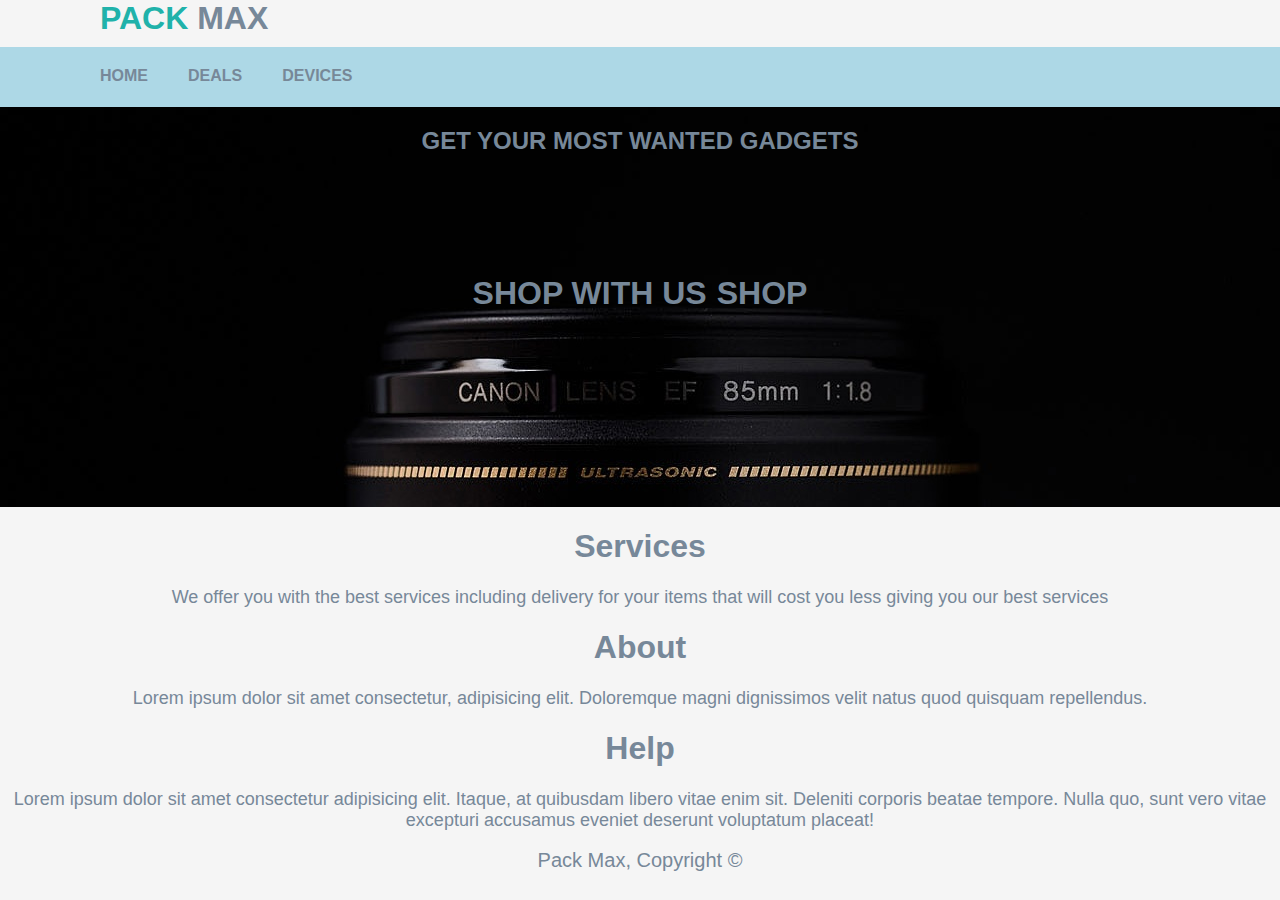
<file: TIME SQUARE/index.html>
<!DOCTYPE html>
<html lang="en">
<head>
    <meta charset="UTF-8">
    <meta name="viewport" content="width=device-width, initial-scale=1.0">
    <title>Home</title>
    <link rel="stylesheet" href="css/style.css">
</head>
<body>
    
    <div class="my-body">
        <header>
            <div class="container">
                <div id="brand">
                    <h1><span class="highlight">pack</span> max</h1>
                </div>
                <nav>
                    <ul>
                        <li class="main"><a href="index.html">Home</a></li>
                        <li class="main2"><a href="deals.html">Deals</a></li>
                        <li class="main3"><a href="devices.html">Devices</a></li>
                    </ul>
                </nav>
            </div>
        </header>
        
        <section id="showcase">
            <div class="slide-right">
                <h2>Get your most wanted gadgets </h2>
            </div>

                <h1 class="title">SHOP WITH US <span></span></h1>
        </section>

      <div class="services">
          <h1>Services</h1>
          <p>We offer you with the best services including delivery for your items that will cost you less giving you our best services</p>
      </div>

      <div class="about">
          <h1>About</h1>
          <p>Lorem ipsum dolor sit amet consectetur, adipisicing elit. Doloremque magni dignissimos velit natus quod quisquam repellendus.</p>
      </div>

      <div class="help">
        <h1>Help</h1>
        <p>Lorem ipsum dolor sit amet consectetur adipisicing elit. Itaque, at quibusdam libero vitae enim sit. Deleniti corporis beatae tempore. Nulla quo, sunt vero vitae excepturi accusamus eveniet deserunt voluptatum placeat!</p>
    </div>

    <div class="copyright">
        <footer>Pack Max, Copyright &copy</footer>
    </div>

</body>
</html>
</file>
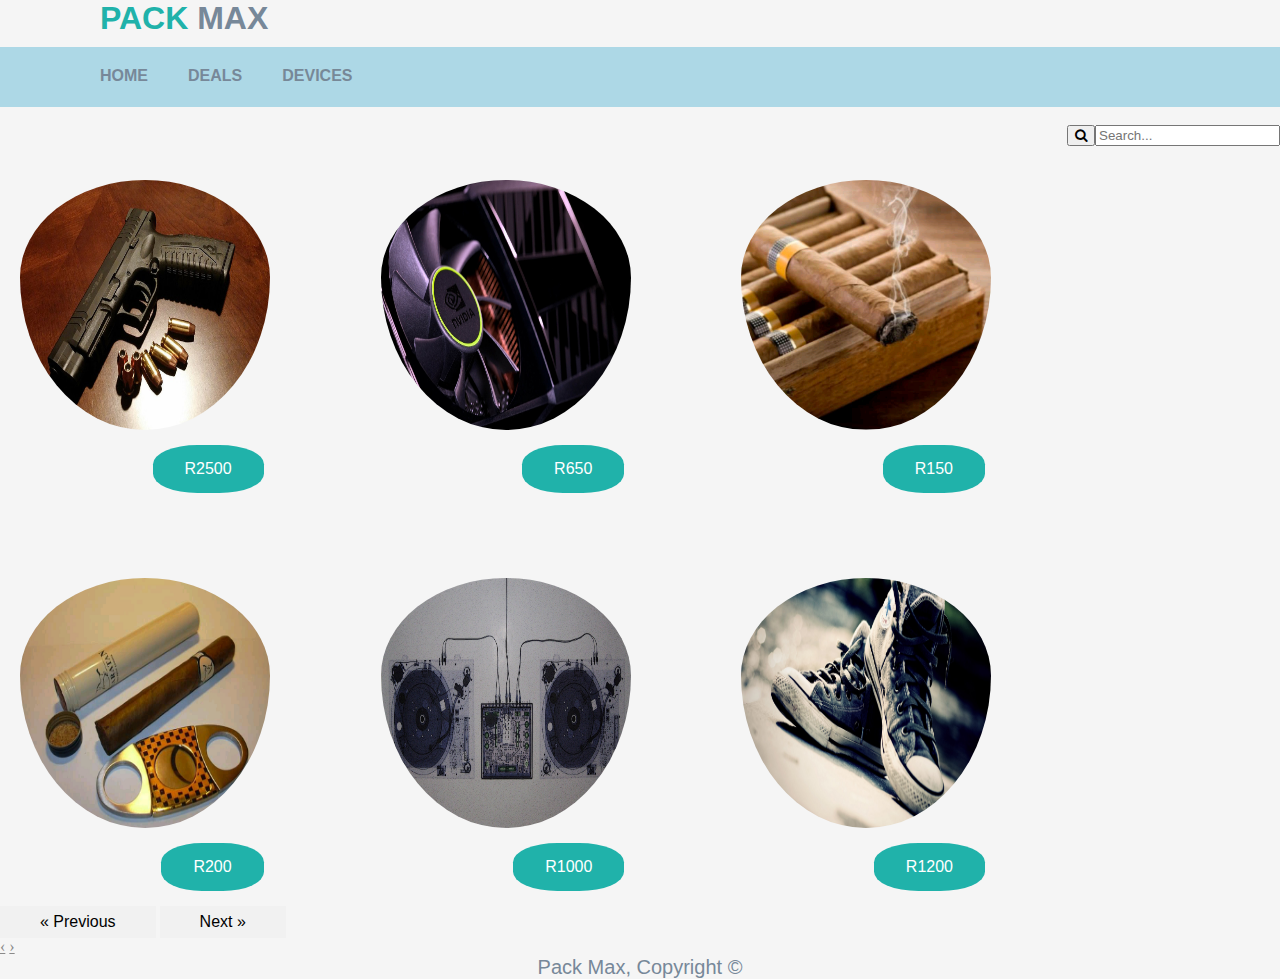
<file: TIME SQUARE/devices_2.html>
<!DOCTYPE html>
<html lang="en">
<head>
    <meta charset="UTF-8">
    <meta http-equiv="X-UA-Compatible" content="IE=edge">
    <meta name="viewport" content="width=device-width, initial-scale=1.0">
    <link rel="stylesheet" href="css/style.css">
    <link rel="stylesheet" href="https://cdnjs.cloudflare.com/ajax/libs/font-awesome/4.7.0/css/font-awesome.min.css">
    <title>Second Page</title>
</head>
<body>
    
    <div class="my-body">
        <header>
            <div class="container">
                <div id="brand">
                    <h1><span class="highlight">pack</span> max</h1>
                </div>
                <nav>
                    <ul>
                        <li class="main"><a href="index.html">Home</a></li>
                        <li class="main2"><a href="deals.html">Deals</a></li>
                        <li class="main3"><a href="devices.html">Devices</a></li>
                    </ul>
                </nav>
            </div>

            <br>

            <form class="search" action="action_page.php">
                <input type="text" placeholder="Search..." name="search">
                <button type="submit"><i class="fa fa-search"></i></button>
            </form>
    
            <div class="my-image">
                <a href=""><img src="images/handgun-and-bulletsjpg-cdf79d9a03e114fc.jpg" alt="">
                 <div class="driving">
                     <button>R2500</button>
                 </div>
             </a>
                <a href=""><img src="images/nvidia_fan-wallpaper-1366x768.jpg" alt="">
                 <div class="driving">
                     <button>R650</button>
                 </div>
             </a>
                <a href=""><img src="images/FB_IMG_16246272665864299.jpg" alt="">
                 <div class="driving">
                     <button>R150</button>
                 </div>
             </a>
                <a href=""><img src="images/FB_IMG_16246272220731361.jpg" alt="">
                 <div class="driving">
                     <button>R200</button>
                 </div>
             </a>
                <a href=""><img src="images/translucent_dj_console_mixer-wallpaper-2560x1440.jpg" alt="">
                 <div class="driving">
                     <button>R1000</button>
                 </div>
             </a>
                <a href=""><img src="images/made_for_dancing-wallpaper-1920x1080.jpg" alt="">
                 <div class="driving">
                     <button>R1200</button>
                 </div>
             </a>
             </div>

             <div class="first_setup">
                <a href="devices.html" class="previous">&laquo; Previous</a>
                <a href="devices_2.html" class="next">Next &raquo;</a>
            </div>
        
            <div class="round">
                <a href="devices_2.html" class="previous-round">&#8249;</a>
                <a href="devices.html" class="next-round">&#8250;</a>
            </div>   

            

             <div class="copyright">
                <footer>Pack Max, Copyright &copy</footer>
             </div>

</body>
</html>
</file>
<file: TIME SQUARE/css/style.css>
body{
    background-color: whitesmoke;
    margin: 0;
    padding: 0;
}

.container{
    margin: auto;
    overflow: hidden;
}

ul{
    margin: 0;
    padding: 0;
}

.container h1{
    color: lightslategray;
    text-transform: uppercase;
    font-family: Arial, Helvetica, sans-serif;
    padding-left: 100px;
    margin-bottom: 10px;
}

header #brand h1{
    margin: 0;
}

header li{
    float: left;
    display: inline;
    padding: 0 20px 0 20px;
}

.highlight{
    color: lightseagreen;
}

header .main a{
    text-decoration: none;
    text-transform: uppercase;
    font-weight: bold;
    font-size: 16px;
    font-family: Arial, Helvetica, sans-serif;
    display: inline;
    color: lightslategray;
}

header .main2 a{
    text-decoration: none;
    text-transform: uppercase;
    font-weight: bold;
    font-size: 16px;
    font-family: Arial, Helvetica, sans-serif;
    display: inline;
    color: lightslategray;
}

header .main3 a{
    text-decoration: none;
    text-transform: uppercase;
    font-weight: bold;
    font-size: 16px;
    font-family: Arial, Helvetica, sans-serif;
    display: inline;
    color: #778897;
}


header nav{
    float: left;
    margin-top: 10px;
    min-width: 100%;
    min-height: 40px;
    float: inherit;
    padding-left: 80px;
    background-color: lightblue;
    padding-top: 20px;
}


.main a:hover{
    border-bottom: 1px solid black;
}

.main2 a:hover{
    border-bottom: 1px solid black;
}

.main3 a:hover{
    border-bottom: 1px solid black;
}

header a{
    color: #8a8a8a;
    transition: color 0.5s; 
}

#showcase{
    min-height: 400px;
    background-image: url('../images/canon_85mm_1_8-wallpaper-2048x1152.jpg') ;
    text-align: center;
}


#showcase h1{
    text-align: center;
    margin-top: 100px;
}

.shop h1{
    text-transform: uppercase;
    font-weight: bold;
    font-family: Arial, Helvetica, sans-serif;
    display: block;
    margin-top: 5px;
}

.title{
    display: flex;
    justify-content: center;
    color: lightslategray;
    font-family: Arial, Helvetica, sans-serif;
}

.title span::before{
    content: "SHOP";
    animation: animate infinite 3s;
    padding-left: 10px;
}

@keyframes animate{

    0%{
        content: "SHOP";
    }

    50%{
        content: "WITH";
    }

    75%{
        content: "US";
    }
}

.slide-right{
    width: 100%;
    overflow: hidden;
}

.slide-right h2{
    animation: slide-right 10s;
    text-transform: uppercase;
    font-family: Arial, Helvetica, sans-serif;
    color: #778899;
    text-align: center;
}

.my-image img{
    height: 45rem;
    display: inline-block;
    text-align: center;
    margin-left: 20px;
    display: flex;
    justify-content: space-around;
}


@keyframes slide-left{
    from{
        margin-left: 100%;
        width: 300%;
    }

    to{
        margin-left: 0%;
        width: 100%;
    }
}


#paragraph{
    float: left;
    width: 65%;
    color: #778899;
    font-family: Arial, Helvetica, sans-serif;
    font: 18px;
}

.color{
    padding: 15px;
    background-color: lightblue;
    margin-top: 10px;
    margin-bottom: 10px;
}

aside#left-paragraph{
    float: right;
    width: 30%;
    margin-top: 10px;
    padding-left: 100px;
}

#highlighter{
    color: lightseagreen;
    text-transform: uppercase;
    font-family: Arial, Helvetica, sans-serif;
}

.heading{
    padding-left: 55px;
    color: lightslategray;
    text-transform: uppercase;
    font-family: Arial, Helvetica, sans-serif;
}

.my-image{
    display: grid;
    grid-template-columns: 1fr 1fr 1fr;
    grid-gap: 15px;
}

.my-image a{
    grid-gap: 1.5rem;
}

.my-image img{
    padding-top: 55px;
    max-width: 250px;
    max-height: 250px;
    border-radius: 200%;
    transition: 1.5s;
}

.search-box{
    float: right;
    position: absolute;
    bottom: 80%;
    left: 90%;
    transform: translate(-50%,-50%);
    background: #2f3640;
    height: 10px;
    border-radius: 40px;
    padding: 17px;
}


.my-image a:hover{
    color: grey;
}

.driving button{
    font-size: 16px;
    border: none;
    color: white;
    display: inline-block;
    text-align: center;
    border-radius: 40%;
    text-decoration: none;
    background-color: lightseagreen;
    cursor: pointer;
    padding: 15px 32px;
    margin: 15px 82px;
}

.driving button:hover{
    background-color: #2f3640;
    transition: 1s ease-in-out;
}

.driving-2 button{
    font-size: 16px;
    color: white;
    display: inline-block;
    background-color: lightseagreen;
    margin: -15px -10x;
    cursor: pointer;
    padding: -15px -32px;
}
  
.first_setup a{
    font-family: sans-serif;
    text-decoration: none;
    display: inline-block;
    padding: 7px 40px;
}

.first_setup a:hover{
    background-color: #ddd;
    color: #2f3640;
}

.first_setup .previous{
    background-color:#f1f1f1;
    color: #000;
}

.first_setup .next{
    background-color:#f1f1f1;
    color: #000;
}

.round{
    border-radius: 100%;
}

.copyright{
    text-align: center;
    color: lightslategray;
    font-family: Arial, Helvetica, sans-serif;
    font-size: 20px;
}

.services h1{
    text-align: center;
    color: lightslategray;
    font-family: Arial, Helvetica, sans-serif;
}

.services p{
    text-align: center;
    color: lightslategray;
    font-size: 18px;
    font-family: Arial, Helvetica, sans-serif;
}

.about h1{
    text-align: center;
    color: #778899; 
    font-family: Arial, Helvetica, sans-serif;
}

.about p{
    text-align: center;
    font-family: Arial, Helvetica, sans-serif;
    color: #778899;
    font-size: 18px;
}


.help h1{
    text-align: center;
    color: #778899; 
    font-family: Arial, Helvetica, sans-serif;
}

.help p{
    text-align: center;
    font-family: Arial, Helvetica, sans-serif;
    color: #778899;
    font-size: 18px;
}

.dimension{
    display: grid;
    margin-top: 2px;
    
}

button{
    float: right;
}

form input{
    float: right;
    right: 5px;
}

.first_link:hover{
    background-color:  lightsteelblue;
    transition: 1s ease-in-out;
}

.dimension a{
    display: inline-block;
    margin-bottom: 5rem;
    text-transform: capitalize;
    text-decoration: none;
    font-size: 2.5rem;
    font-family: Arial, Helvetica, sans-serif;
}

.dimension a:hover{
    background-color:  lightsteelblue;
    transition: 1s ease-in-out;
}


form .search input[type=text]{
    padding: 10px;
    font-size: 17px;
    border: 1px solid #ccc;
}

/* Media Queries */

@media (max-width: 768px)
{
    .my-body{
        position: absolute;
        top: 0;
        left: 0;
        width: 100%;
        height: 100%;
    }

    .my-image{
        display: inline-block;
    }

    button{
        float: right;
    }

    form input{
        float: right;
        margin-right: 50%;
    }

    .copyright footer{
        color:rgba(29, 31, 28, 0.667)
    }

    .next-button{
        display: inline-block;
        z-index: 1;
    }

    .previous-button{
        display: inline-block;
        padding-right: 15px;
        justify-content: center;
    }

    section .contentBx{
        display: flex;
        justify-content: center;
        align-items: center;
        width: 100%;
        height: 100%;
        z-index: 1;
    }
    section .contentBx .formBx{
        width: 100%;
        padding: 40px;
        background: rgb(255 255 255 / 0.9);
        margin: 50px;
    }

    section .contentBx .formBx h3{
        color: #607d8b;
        text-align: center;
        margin: 30px 0 10px;
        font-weight: 500;
    }
}
</file>
